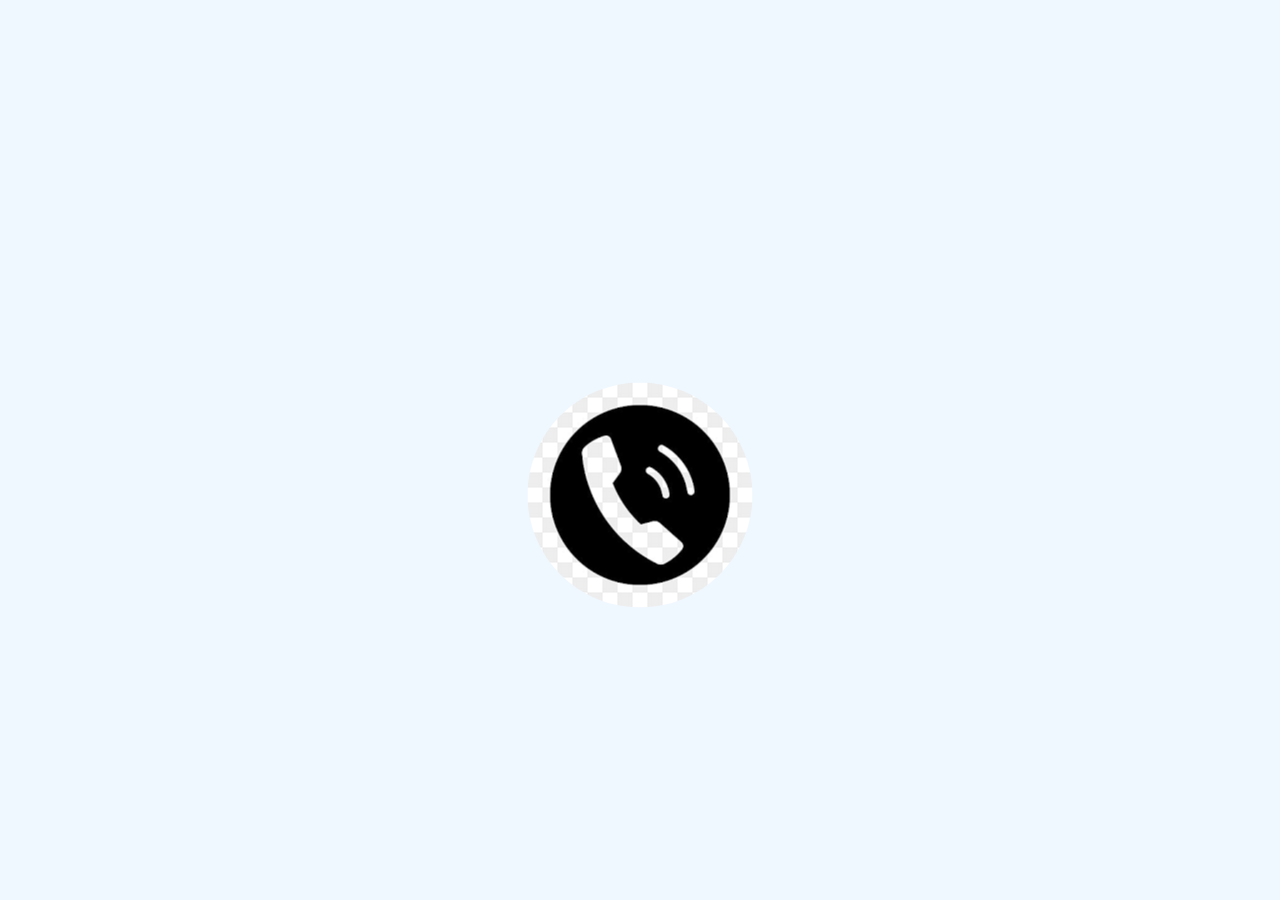
<file: contact.html>
<!DOCTYPE html>
<html lang="en">
  <head>
    <title>contact</title>
    <link
      rel="stylesheet"
      type="text/css"
      href="css/style.css"
    />
  </head>
  <body>
    <div class="phone">
      <a href="tel:+905551234567"><img src="img/telefon.png" /></a>
    </div>
  </body>
</html>
</file>
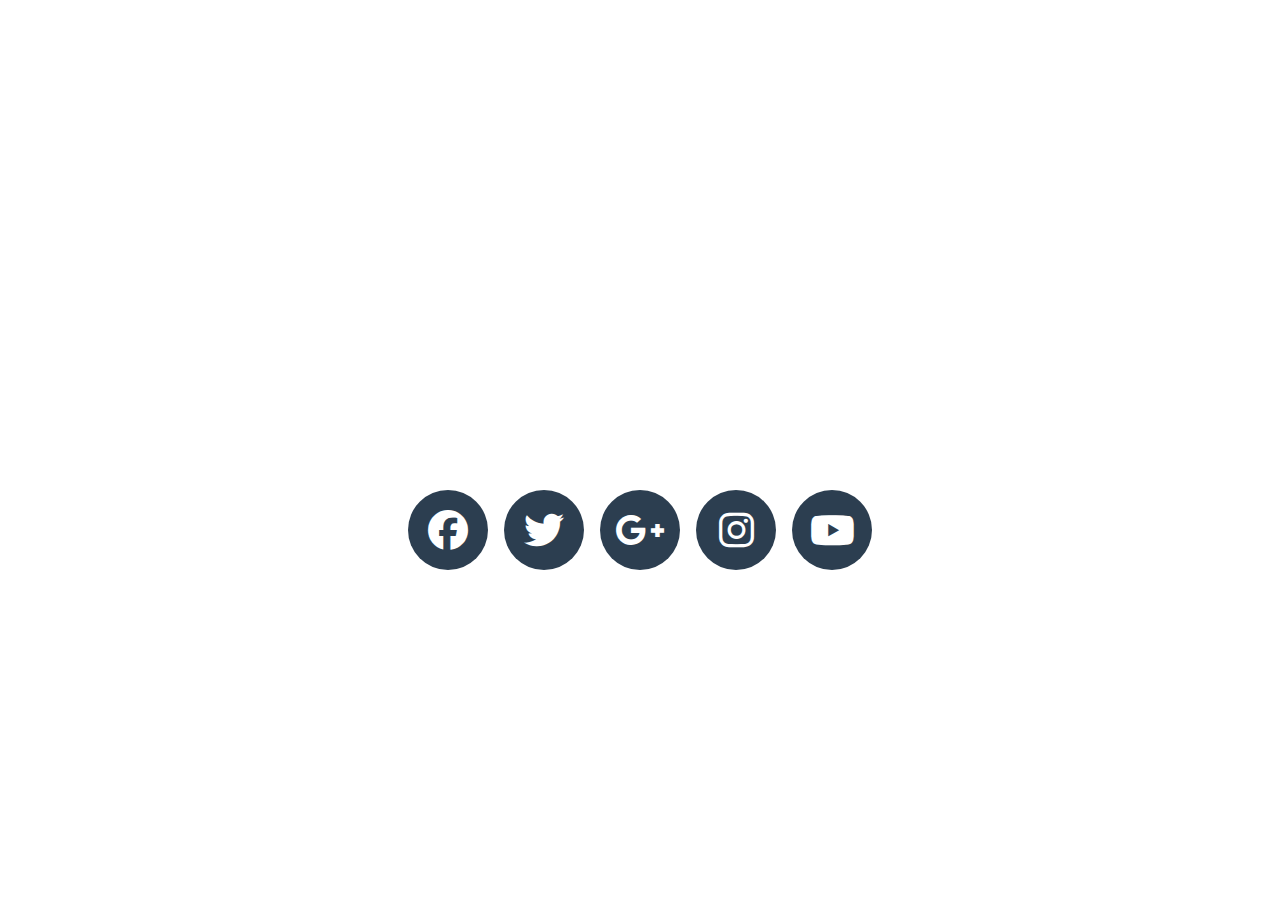
<file: socialmedia.html>
<!DOCTYPE html>
<html lang="en">
  <head>
    <title>contact</title>
    <link
      rel="stylesheet"
      type="text/css"
      href="css/social.css"
    />
    <link
      rel="stylesheet"
      href="https://cdnjs.cloudflare.com/ajax/libs/font-awesome/6.2.0/css/all.min.css"
    />
  </head>
  <body>
    <div class="socialMedia">
      <div class="facebook">
        <a
          href="https://tr-tr.facebook.com"
          target="_blank"
          ><i class="fab fa-facebook"></i
        ></a>
      </div>
      <div class="twitter">
        <a
          href="https://twitter.com"
          target="_blank"
          ><i class="fab fa-twitter"></i
        ></a>
      </div>
      <div class="google">
        <a
          href="https://google.com"
          target="_blank"
          ><i class="fab fa-google-plus-g"></i
        ></a>
      </div>
      <div class="instagram">
        <a
          href="https://www.instagram.com"
          target="_blank"
          ><i class="fab fa-instagram"></i
        ></a>
      </div>
      <div class="youtube">
        <a
          href="https://www.youtube.com"
          target="_blank"
          ><i class="fab fa-youtube"></i
        ></a>
      </div>
    </div>
  </body>
</html>
</file>
<file: css/style.css>
.body {
  background-color: white;
}

.name {
  color: gray;
  margin-left: 40.8%;
}

.phone {
  margin-top: 10px;
}

.box {
  margin-top: 5%;
  margin: 0 30px 0 30px;
  border: 3px solid gray;
  background-color: black;
  padding: 20px;
  border-radius: 0 10px 0 10px;
  color: white;
  font-family: Arial, Helvetica, sans-serif;
}

* {
  margin: 0;
  padding: 0;
}

body {
  background-color: aliceblue;
}

nav {
  width: 100%;
  height: 100px;
  background-color: black;
}

ul {
  margin-left: 60px;
}

ul li {
  list-style: none;
  display: inline-block;
  float: left;
  line-height: 100px;
}

ul li a {
  display: block;
  text-decoration: none;
  font-size: 14px;
  font-family: Arial, Helvetica, sans-serif;
  color: white;
  padding: 0 20px;
}

ul li a:hover {
  color: gray;
}

.pic img {
  margin-top: 20px;
  margin-bottom: 40px;
  border-radius: 50%;
}
.phone img {
  border-radius: 50%;
  position: absolute;
  top: 30%;
  left: 50%;
  transform: translate(-50%, 50%);
}
</file>
<file: css/social.css>
* {
  margin: 0;
  padding: 0;
  text-decoration: none;
}

body {
  background: white;
}

.socialMedia {
  position: absolute;
  top: 50%;
  left: 50%;
  transform: translate(-50%, 50%);
}

.socialMedia div {
  display: inline;
}

.socialMedia div a {
  display: inline-flex;
  width: 80px;
  height: 80px;
  background: #2c3e50;
  font-size: 40px;
  color: white;
  margin: 0 6px;
  border-radius: 50%;
  justify-content: center;
  align-items: center;
}

.socialMedia a i {
  transition: 0.5s all;
}

.socialMedia a:hover > i {
  transform: scale(1.6) rotate(360deg);
}

.socialMedia .facebook a:hover {
  background: #4267b2;
}

.socialMedia .twitter a:hover {
  background: #1da1f2;
}
.socialMedia .google a:hover {
  background: #d34c3d;
}
.socialMedia .instagram a:hover {
  background: #7315c6;
}
.socialMedia .youtube a:hover {
  background: #fe0000;
}
</file>
